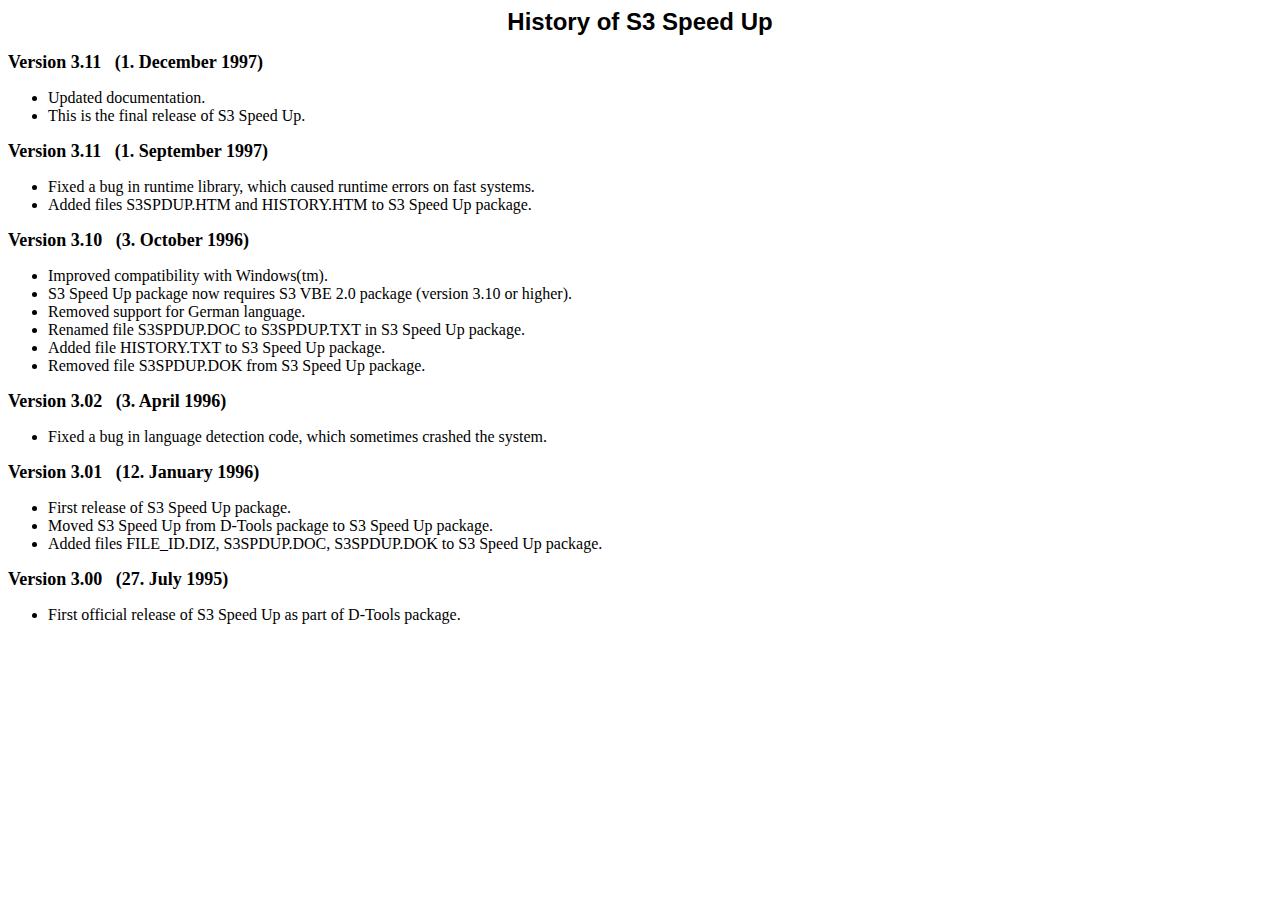
<file: data/games/roms/duke/S3SPDUP/HISTORY.HTM>
<html>

<head>

<title> History of S3 Speed Up </title>

<meta name="author" content="Dietmar Meschede">

<meta name="description" content="History of S3 Speed Up.  S3 Speed Up speeds up most banked VESA modes and VGA mode 13h (320x200x256) on S3 graphics cards.  S3 Speed Up requires S3 VBE/Core 2.0 (version 3.10 or higher).">

<meta name="keywords" content="Dietmar Meschede, S3 Speed Up, S3 VBE 2.0, S3 VBE/Core 2.0">

</head>

<body bgcolor="#FFFFFF">

<center>
<font face="arial" font size=+2> <b> History of S3 Speed Up </b> </font>
</center>

<p>

<font size=+1> <b> Version 3.11 &nbsp (1. December 1997) </b> </font> 

<ul>
<li> Updated documentation.
<li> This is the final release of S3 Speed Up.
</ul>

<font size=+1> <b> Version 3.11 &nbsp (1. September 1997) </b> </font> 

<ul>
<li> Fixed a bug in runtime library, which caused runtime errors on fast systems.
<li> Added files S3SPDUP.HTM and HISTORY.HTM to S3 Speed Up package.
</ul>

<font size=+1> <b> Version 3.10 &nbsp (3. October 1996) </b> </font>

<ul>
<li> Improved compatibility with Windows(tm).
<li> S3 Speed Up package now requires S3 VBE 2.0 package (version 3.10 or higher).
<li> Removed support for German language.
<li> Renamed file S3SPDUP.DOC to S3SPDUP.TXT in S3 Speed Up package.
<li> Added file HISTORY.TXT to S3 Speed Up package.
<li> Removed file S3SPDUP.DOK from S3 Speed Up package.
</ul>

<font size=+1> <b> Version 3.02 &nbsp (3. April 1996) </b> </font>

<ul>
<li> Fixed a bug in language detection code, which sometimes crashed the system.
</ul>

<font size=+1> <b> Version 3.01 &nbsp (12. January 1996) </b> </font>

<ul>
<li> First release of S3 Speed Up package.
<li> Moved S3 Speed Up from D-Tools package to S3 Speed Up package.
<li> Added files FILE_ID.DIZ, S3SPDUP.DOC, S3SPDUP.DOK to S3 Speed Up package.
</ul>

<font size=+1> <b> Version 3.00 &nbsp (27. July 1995) </b> </font>

<ul>
<li> First official release of S3 Speed Up as part of D-Tools package.
</ul>

</body>

</html>
</file>
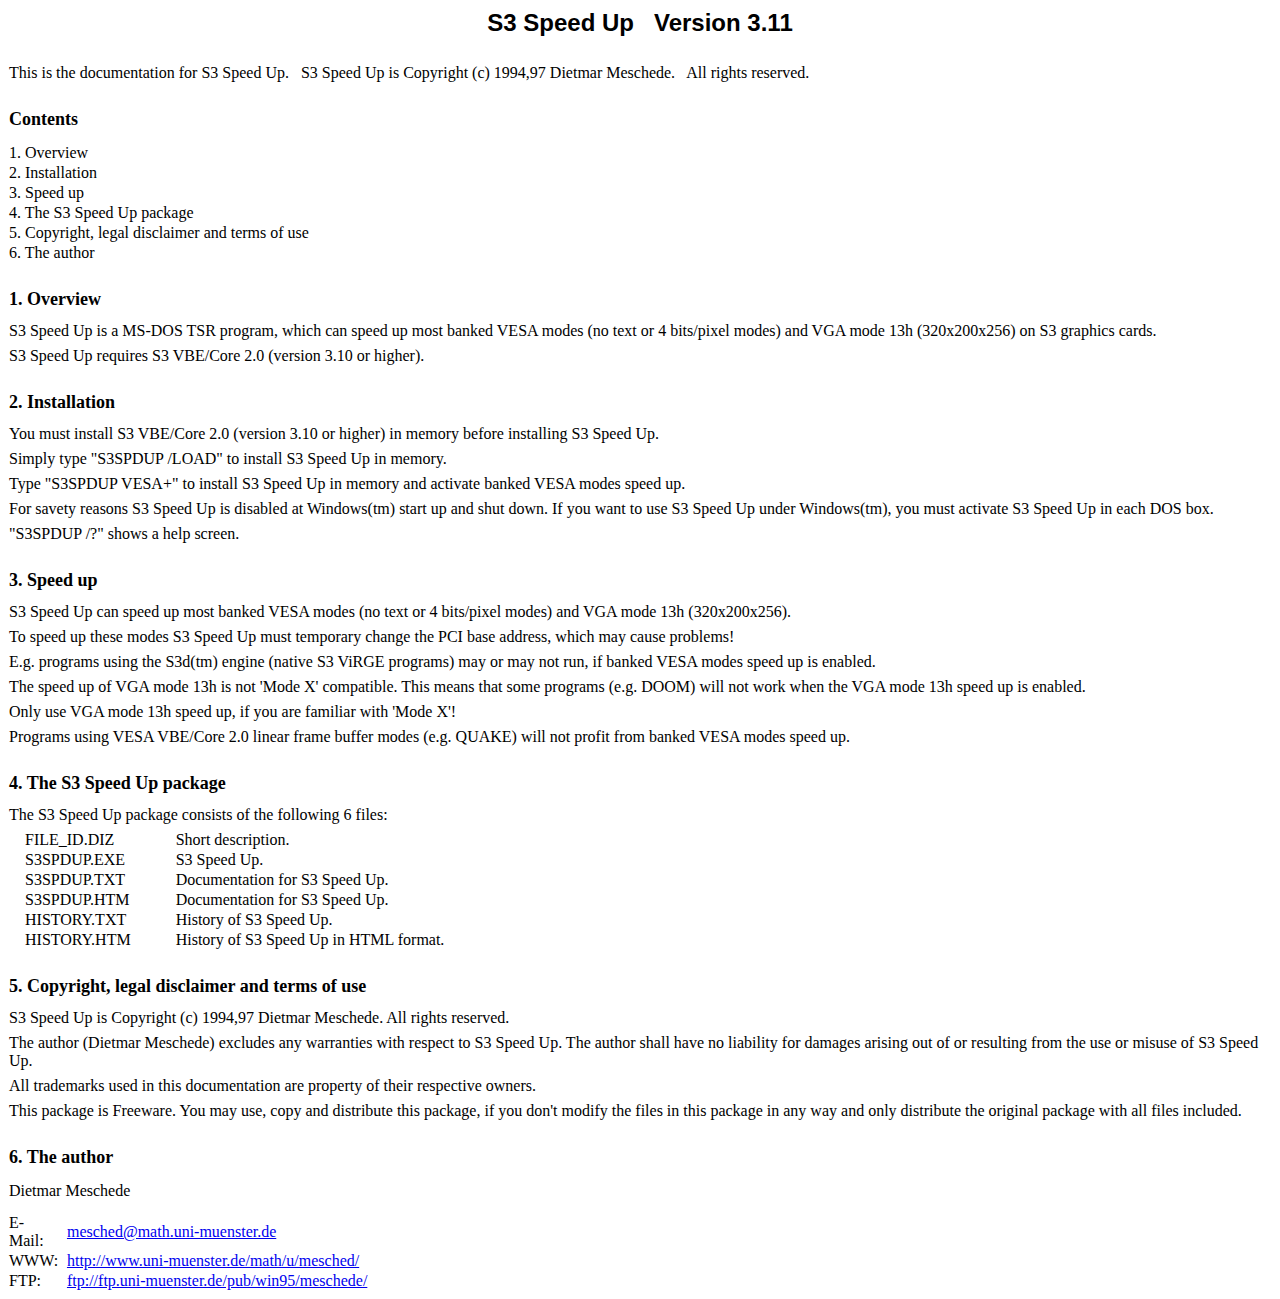
<file: data/games/roms/duke/S3SPDUP/S3SPDUP.HTM>
<html>

<head>

<title> S3 Speed Up  Version 3.11 </title>

<meta name="author" content="Dietmar Meschede">

<meta name="description" content="Documentation for S3 Speed Up.  S3 Speed Up speeds up most banked VESA modes and VGA mode 13h (320x200x256) on S3 graphics cards.  S3 Speed Up requires S3 VBE/Core 2.0 (version 3.10 or higher).">

<meta name="keywords" content="Dietmar Meschede, S3 Speed Up, S3 VBE 2.0, S3 VBE/Core 2.0">

</head>

<body bgcolor="#FFFFFF">

<table border=0 cellspacing=0 valign=top width=100%>

<tr> <td align=center> 
<font face="arial" font size=+2> <b> S3 Speed Up &nbsp Version 3.11 </b> </font>

<tr> <td height=25>

<tr> <td>
This is the documentation for S3 Speed Up. &nbsp S3 Speed Up is
Copyright (c) 1994,97 Dietmar Meschede. &nbsp All rights reserved.

<tr> <td height=25>

<tr> <td>
<font size=+1> <b> Contents </b> </font> 

<tr> <td height=10>

</table>

<table border=0 cellspacing=0 valign=top width=500>

<tr> <td width=500>
<tr> <td> 1. Overview
<tr> <td> 2. Installation
<tr> <td> 3. Speed up
<tr> <td> 4. The S3 Speed Up package
<tr> <td> 5. Copyright, legal disclaimer and terms of use
<tr> <td> 6. The author

</table>

<table border=0 cellspacing=0 valign=top width=100%>

<tr> <td height=25>

<tr> <td>
<font size=+1> <b> 1. Overview </b> </font>

<tr> <td height=10>

<tr> <td>
S3 Speed Up is a MS-DOS TSR program, which can speed up most banked VESA
modes (no text or 4 bits/pixel modes) and VGA mode 13h (320x200x256)
on S3 graphics cards.

<tr> <td height=5>

<tr> <td>
S3 Speed Up requires S3 VBE/Core 2.0 (version 3.10 or higher).

<tr> <td height=25>

<tr> <td>
<font size=+1> <b> 2. Installation </b> </font>

<tr> <td height=10>

<tr> <td>
You must install S3 VBE/Core 2.0 (version 3.10 or higher) in memory
before installing S3 Speed Up.

<tr> <td height=5>

<tr> <td>
Simply type "S3SPDUP /LOAD" to install S3 Speed Up in memory.

<tr> <td height=5>

<tr> <td>
Type "S3SPDUP VESA+" to install S3 Speed Up in memory and activate
banked VESA modes speed up.

<tr> <td height=5>

<tr> <td>
For savety reasons S3 Speed Up is disabled at Windows(tm) start up and
shut down.  If you want to use S3 Speed Up under Windows(tm), you must
activate S3 Speed Up in each DOS box.

<tr> <td height=5>

<tr> <td>
"S3SPDUP /?" shows a help screen.

<tr> <td height=25>

<tr> <td>
<font size=+1> <b> 3. Speed up </b> </font>

<tr> <td height=10>

<tr> <td>
S3 Speed Up can speed up most banked VESA modes (no text or
4 bits/pixel modes) and VGA mode 13h (320x200x256).

<tr> <td height=5>

<tr> <td>
To speed up these modes S3 Speed Up must temporary change the
PCI base address, which may cause problems!

<tr> <td height=5>

<tr> <td>
E.g. programs using the S3d(tm) engine (native S3 ViRGE programs)
may or may not run, if banked VESA modes speed up is enabled.

<tr> <td height=5>

<tr> <td>
The speed up of VGA mode 13h is not 'Mode X' compatible.  This means
that some programs (e.g. DOOM) will not work when the VGA mode 13h
speed up is enabled.

<tr> <td height=5>

<tr> <td>
Only use VGA mode 13h speed up, if you are familiar with 'Mode X'!

<tr> <td height=5>

<tr> <td>
Programs using VESA VBE/Core 2.0 linear frame buffer modes
(e.g. QUAKE) will not profit from banked VESA modes speed up.

<tr> <td height=25>

<tr> <td>
<font size=+1> <b> 4. The S3 Speed Up package </b> </font>

<tr> <td height=10>

<tr> <td>
The S3 Speed Up package consists of the following 6 files:

<tr> <td height=5>

</table>

<table border=0 cellspacing=0 valign=top width=500>

<tr> <td> &nbsp &nbsp FILE_ID.DIZ
<td> &nbsp &nbsp Short description. 
<tr> <td> &nbsp &nbsp S3SPDUP.EXE
<td> &nbsp &nbsp S3 Speed Up.
<tr> <td> &nbsp &nbsp S3SPDUP.TXT
<td> &nbsp &nbsp Documentation for S3 Speed Up.
<tr> <td> &nbsp &nbsp S3SPDUP.HTM
<td> &nbsp &nbsp Documentation for S3 Speed Up.
<tr> <td> &nbsp &nbsp HISTORY.TXT
<td> &nbsp &nbsp History of S3 Speed Up.
<tr> <td> &nbsp &nbsp HISTORY.HTM
<td> &nbsp &nbsp History of S3 Speed Up in HTML format.

</table>

<table border=0 cellspacing=0 valign=top width=100%>

<tr> <td height=25>

<tr> <td>
<font size=+1> <b> 5. Copyright, legal disclaimer and terms of use </b> </font>

<tr> <td height=10>

<tr> <td>
S3 Speed Up is Copyright (c) 1994,97 Dietmar Meschede.
All rights reserved.

<tr> <td height=5>

<tr> <td>
The author (Dietmar Meschede) excludes any warranties with respect to
S3 Speed Up.  The author shall have no liability for damages arising
out of or resulting from the use or misuse of S3 Speed Up.

<tr> <td height=5>

<tr> <td>
All trademarks used in this documentation are property of their respective
owners.

<tr> <td height=5>

<tr> <td>
This package is Freeware.  You may use, copy and distribute this
package, if you don't modify the files in this package in any way
and only distribute the original package with all files included.

<tr> <td height=25>

<tr> <td>
<font size=+1> <b> 6. The author </b> </font>

<tr> <td height=10>

</table>

<table border=0 cellspacing=0 valign=top width=500>

<tr> <td width=500>
<tr> <td> Dietmar Meschede
</table>

<table border=0 cellspacing=0 valign=top width=%100>

<tr> <td height=10>

</table>

<table border=0 cellspacing=0 valign=top width=500>

<tr> <td> <td width=5> <td width=450>
<tr> <td> E-Mail: <td> <td> <a href=mailto:mesched@math.uni-muenster.de>mesched@math.uni-muenster.de</a>
<tr> <td> WWW: <td> <td> <a href=http://www.uni-muenster.de/math/u/mesched/>http://www.uni-muenster.de/math/u/mesched/</a>
<tr> <td> FTP: <td> <td> <a href=ftp://ftp.uni-muenster.de/pub/win95/meschede/>ftp://ftp.uni-muenster.de/pub/win95/meschede/</a>

</table>

</body>

</html>
</file>
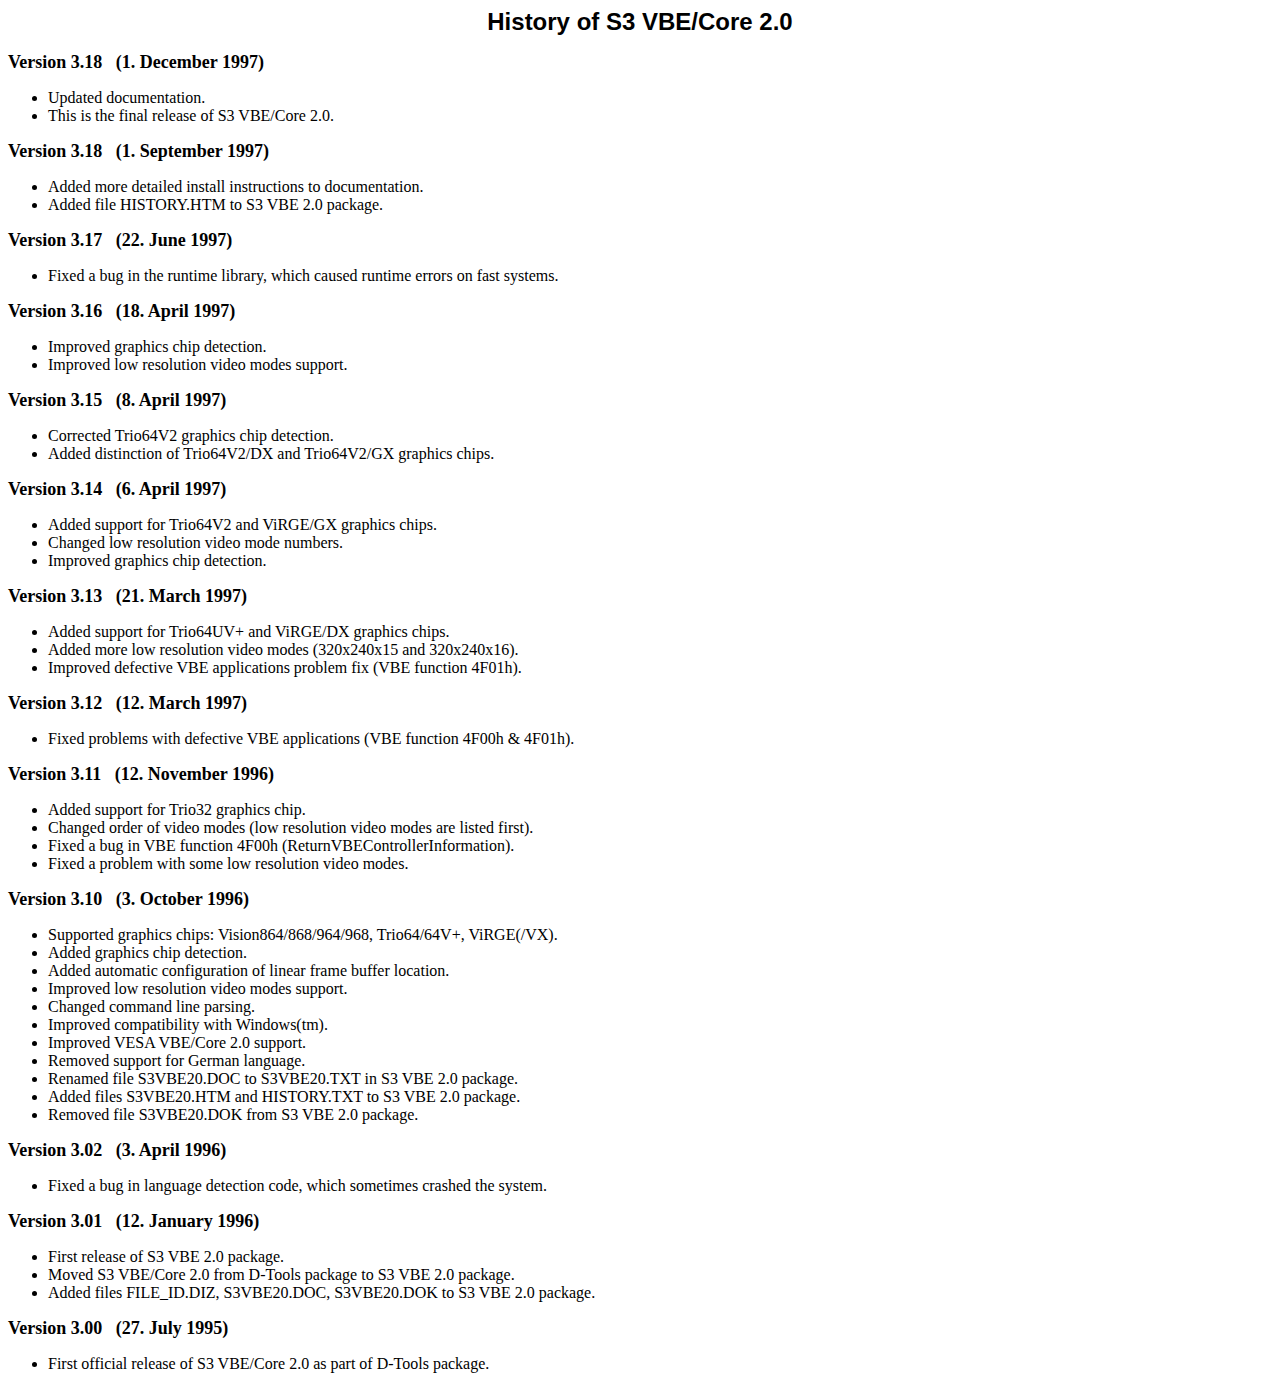
<file: data/games/roms/duke/S3VBE20/HISTORY.HTM>
<html>

<head>

<title> History of S3 VBE/Core 2.0 </title>

<meta name="author" content="Dietmar Meschede">

<meta name="description" content="History of S3 VBE/Core 2.0.  S3 VBE/Core 2.0 installs a VESA VBE/Core 2.0 for S3 graphics cards with a VESA VBE 1.2.">

<meta name="keywords" content="Dietmar Meschede, VESA 2.0, S3 VBE 2.0, S3 VBE/Core 2.0">

</head>

<body bgcolor="#FFFFFF">

<center>
<font face="arial" font size=+2> <b> History of S3 VBE/Core 2.0 </b> </font>
</center>

<p>

<font size=+1> <b> Version 3.18 &nbsp (1. December 1997) </b> </font> 

<ul>
<li> Updated documentation.
<li> This is the final release of S3 VBE/Core 2.0.
</ul>

<font size=+1> <b> Version 3.18 &nbsp (1. September 1997) </b> </font> 

<ul>
<li> Added more detailed install instructions to documentation.
<li> Added file HISTORY.HTM to S3 VBE 2.0 package.
</ul>

<font size=+1> <b> Version 3.17 &nbsp (22. June 1997) </b> </font> 

<ul>
<li> Fixed a bug in the runtime library, which caused runtime errors on fast systems.
</ul>

<font size=+1> <b> Version 3.16 &nbsp (18. April 1997) </b> </font>

<ul>
<li> Improved graphics chip detection.
<li> Improved low resolution video modes support.
</ul>

<font size=+1> <b> Version 3.15 &nbsp (8. April 1997) </b> </font>

<ul>
<li> Corrected Trio64V2 graphics chip detection.
<li> Added distinction of Trio64V2/DX and Trio64V2/GX graphics chips.
</ul>

<font size=+1> <b> Version 3.14 &nbsp (6. April 1997) </b> </font>

<ul>
<li> Added support for Trio64V2 and ViRGE/GX graphics chips.
<li> Changed low resolution video mode numbers.
<li> Improved graphics chip detection.
</ul>

<font size=+1> <b> Version 3.13 &nbsp (21. March 1997) </b> </font>

<ul>
<li> Added support for Trio64UV+ and ViRGE/DX graphics chips.
<li> Added more low resolution video modes (320x240x15 and 320x240x16).
<li> Improved defective VBE applications problem fix (VBE function 4F01h).
</ul>

<font size=+1> <b> Version 3.12 &nbsp (12. March 1997) </b> </font>

<ul>
<li> Fixed problems with defective VBE applications (VBE function 4F00h & 4F01h).
</ul>

<font size=+1> <b> Version 3.11 &nbsp (12. November 1996) </b> </font>

<ul>
<li> Added support for Trio32 graphics chip.
<li> Changed order of video modes (low resolution video modes are listed first).
<li> Fixed a bug in VBE function 4F00h (ReturnVBEControllerInformation).
<li> Fixed a problem with some low resolution video modes.
</ul>

<font size=+1> <b> Version 3.10 &nbsp (3. October 1996) </b> </font>

<ul>
<li> Supported graphics chips: Vision864/868/964/968, Trio64/64V+, ViRGE(/VX).
<li> Added graphics chip detection.
<li> Added automatic configuration of linear frame buffer location.
<li> Improved low resolution video modes support.
<li> Changed command line parsing.
<li> Improved compatibility with Windows(tm).
<li> Improved VESA VBE/Core 2.0 support.
<li> Removed support for German language.
<li> Renamed file S3VBE20.DOC to S3VBE20.TXT in S3 VBE 2.0 package.
<li> Added files S3VBE20.HTM and HISTORY.TXT to S3 VBE 2.0 package.
<li> Removed file S3VBE20.DOK from S3 VBE 2.0 package.
</ul>

<font size=+1> <b> Version 3.02 &nbsp (3. April 1996) </b> </font>

<ul>
<li> Fixed a bug in language detection code, which sometimes crashed the system.
</ul>

<font size=+1> <b> Version 3.01 &nbsp (12. January 1996) </b> </font>

<ul>
<li> First release of S3 VBE 2.0 package.
<li> Moved S3 VBE/Core 2.0 from D-Tools package to S3 VBE 2.0 package.
<li> Added files FILE_ID.DIZ, S3VBE20.DOC, S3VBE20.DOK to S3 VBE 2.0 package.
</ul>

<font size=+1> <b> Version 3.00 &nbsp (27. July 1995) </b> </font>

<ul>
<li> First official release of S3 VBE/Core 2.0 as part of D-Tools package.
</ul>

</body>

</html>
</file>
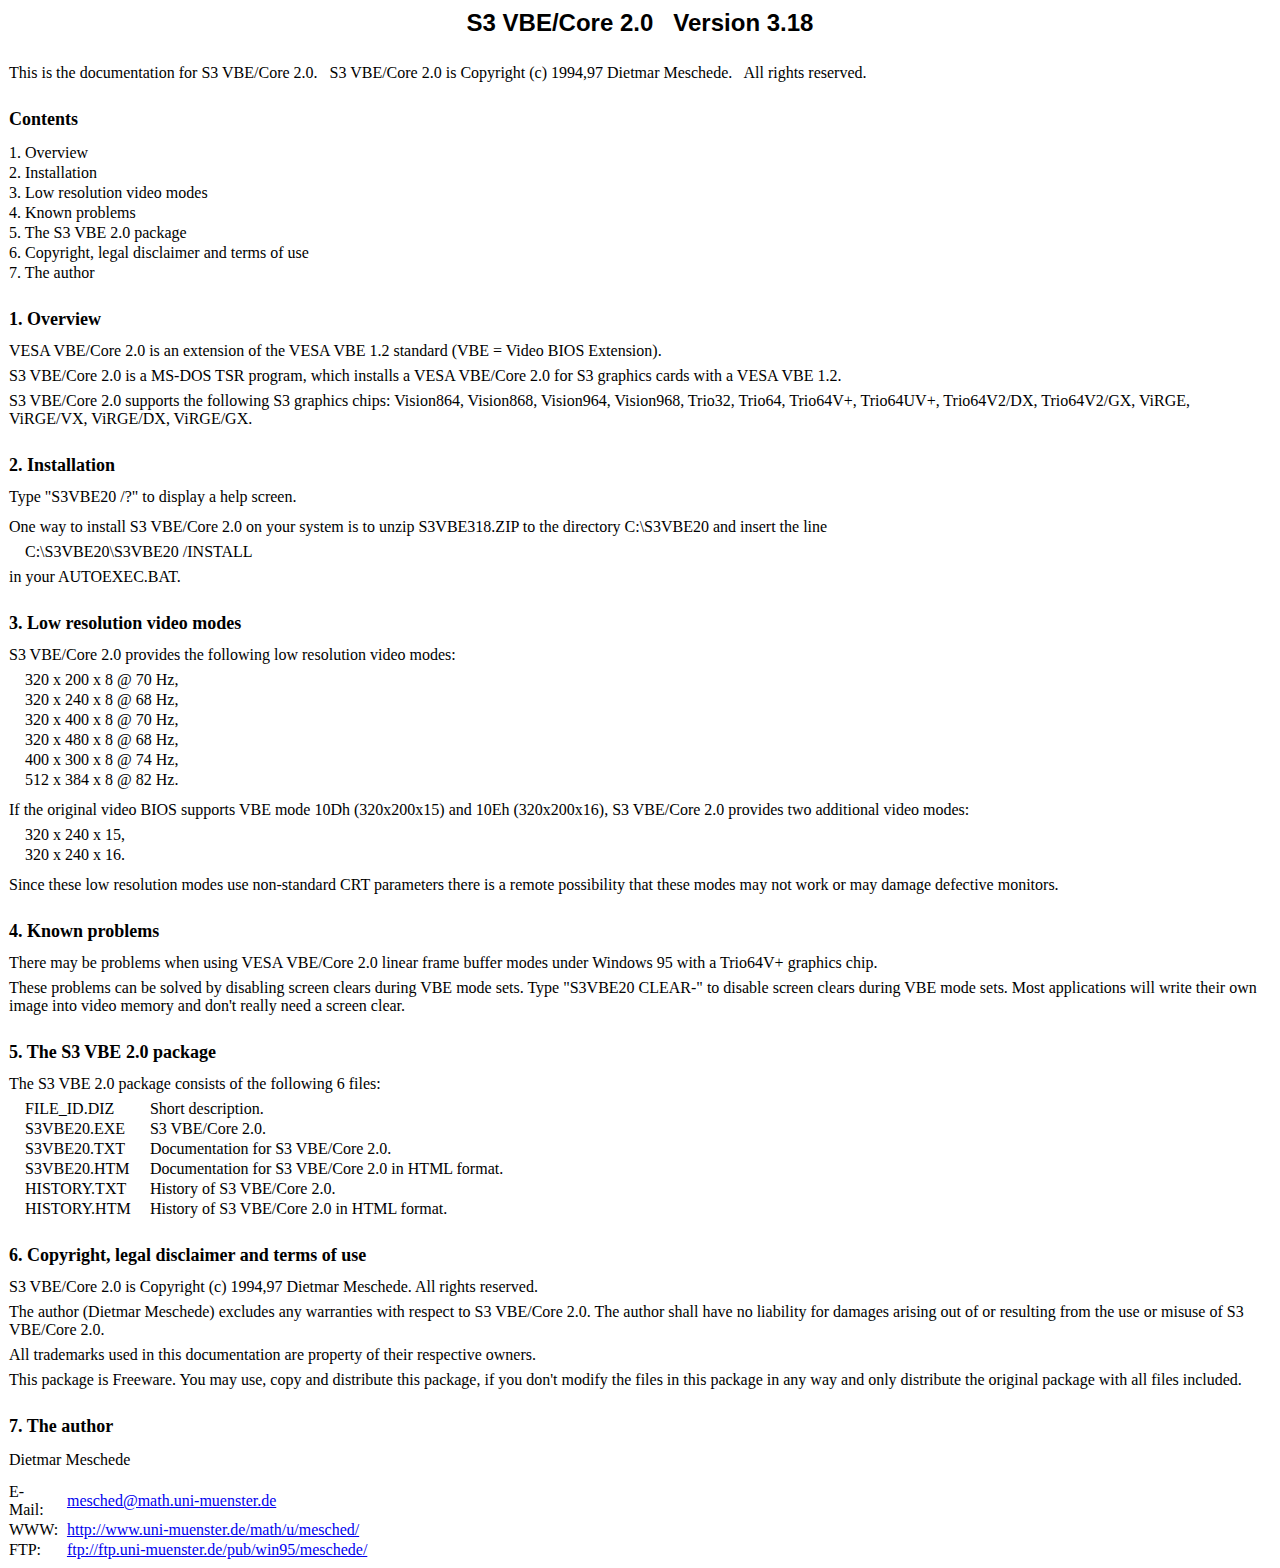
<file: data/games/roms/duke/S3VBE20/S3VBE20.HTM>
<html>

<head>

<title> S3 VBE/Core 2.0  Version 3.18 </title>

<meta name="author" content="Dietmar Meschede">

<meta name="description" content="Documentation for S3 VBE/Core 2.0.  S3 VBE/Core 2.0 installs a VESA VBE/Core 2.0 for S3 graphics cards with a VESA VBE 1.2.">

<meta name="keywords" content="Dietmar Meschede, VESA 2.0, S3 VBE 2.0, S3 VBE/Core 2.0">

</head>

<body bgcolor="#FFFFFF">

<table border=0 cellspacing=0 valign=top width=100%>

<tr> <td align=center> 
<font face="arial" font size=+2> <b> S3 VBE/Core 2.0 &nbsp Version 3.18 </b> </font>

<tr> <td height=25>

<tr> <td>
This is the documentation for S3 VBE/Core 2.0. &nbsp S3 VBE/Core 2.0 is
Copyright (c) 1994,97 Dietmar Meschede. &nbsp All rights reserved.

<tr> <td height=25>

<tr> <td>
<font size=+1> <b> Contents </b> </font> 

<tr> <td height=10>

</table>

<table border=0 cellspacing=0 valign=top width=500>

<tr> <td width=500>
<tr> <td> 1. Overview
<tr> <td> 2. Installation
<tr> <td> 3. Low resolution video modes
<tr> <td> 4. Known problems
<tr> <td> 5. The S3 VBE 2.0 package
<tr> <td> 6. Copyright, legal disclaimer and terms of use
<tr> <td> 7. The author

</table>

<table border=0 cellspacing=0 valign=top width=100%>

<tr> <td height=25>

<tr> <td>
<font size=+1> <b> 1. Overview </b> </font>

<tr> <td height=10>

<tr> <td>
VESA VBE/Core 2.0 is an extension of the VESA VBE 1.2 standard
(VBE = Video BIOS Extension).

<tr> <td height=5>

<tr> <td>
S3 VBE/Core 2.0 is a MS-DOS TSR program, which installs a VESA VBE/Core 2.0
for S3 graphics cards with a VESA VBE 1.2.

<tr> <td height=5>

<tr> <td>
S3 VBE/Core 2.0 supports the following S3 graphics chips:
Vision864, Vision868, Vision964, Vision968, Trio32, Trio64, Trio64V+,
Trio64UV+, Trio64V2/DX, Trio64V2/GX, ViRGE, ViRGE/VX, ViRGE/DX, ViRGE/GX.

<tr> <td height=25>

<tr> <td>
<font size=+1> <b> 2. Installation </b> </font>

<tr> <td height=10>

<tr> <td>
Type "S3VBE20 /?" to display a help screen.

<tr> <td height=10>

<tr> <td>
One way to install S3 VBE/Core 2.0 on your system is to unzip S3VBE318.ZIP
to the directory C:\S3VBE20  and insert the line

<tr> <td height=5>

</table>

<table border=0 cellspacing=0 valign=top width=500>

<tr> <td>
&nbsp &nbsp C:\S3VBE20\S3VBE20 /INSTALL <br>

</table>

<table border=0 cellspacing=0 valign=top width=100%>

<tr> <td height=5>

<tr> <td>
in your AUTOEXEC.BAT.

<tr> <td height=25>

<tr> <td>
<font size=+1> <b> 3. Low resolution video modes </b> </font>

<tr> <td height=10>

<tr> <td>
S3 VBE/Core 2.0 provides the following low resolution video modes:

<tr> <td height=5>

</table>

<table border=0 cellspacing=0 valign=top width=500>

<tr> <td> &nbsp &nbsp 320 x 200 x 8 @ 70 Hz,
<tr> <td> &nbsp &nbsp 320 x 240 x 8 @ 68 Hz,
<tr> <td> &nbsp &nbsp 320 x 400 x 8 @ 70 Hz,
<tr> <td> &nbsp &nbsp 320 x 480 x 8 @ 68 Hz,
<tr> <td> &nbsp &nbsp 400 x 300 x 8 @ 74 Hz,
<tr> <td> &nbsp &nbsp 512 x 384 x 8 @ 82 Hz.

</table>

<table border=0 cellspacing=0 valign=top width=100%>

<tr> <td height=10>

<tr> <td>
If the original video BIOS supports VBE mode 10Dh (320x200x15) and 10Eh
(320x200x16), S3 VBE/Core 2.0 provides two additional video modes:

<tr> <td height=5>

</table>

<table border=0 cellspacing=0 valign=top width=500>

<tr> <td> &nbsp &nbsp 320 x 240 x 15,
<tr> <td> &nbsp &nbsp 320 x 240 x 16.

</table>

<table border=0 cellspacing=0 valign=top width=100%>

<tr> <td height=10>

<tr> <td>
Since these low resolution modes use non-standard CRT parameters
there is a remote possibility that these modes may not work or
may damage defective monitors.

<tr> <td height=25>

<tr> <td>
<font size=+1> <b> 4. Known problems </b> </font>

<tr> <td height=10>

<tr> <td>
There may be problems when using VESA VBE/Core 2.0 linear frame
buffer modes under Windows 95 with a Trio64V+ graphics chip.

<tr> <td height=5>

<tr> <td>
These problems can be solved by disabling screen clears during
VBE mode sets.  Type "S3VBE20 CLEAR-" to disable screen clears
during VBE mode sets.  Most applications will write their own
image into video memory and don't really need a screen clear.

<tr> <td height=25>

<tr> <td>
<font size=+1> <b> 5. The S3 VBE 2.0 package </b> </font>

<tr> <td height=10>

<tr> <td>
The S3 VBE 2.0 package consists of the following 6 files:

<tr> <td height=5>

</table>

<table border=0 cellspacing=0 valign=top width=500>

<tr> <td> &nbsp &nbsp FILE_ID.DIZ
<td> &nbsp &nbsp Short description. 
<tr> <td> &nbsp &nbsp S3VBE20.EXE
<td> &nbsp &nbsp S3 VBE/Core 2.0.
<tr> <td> &nbsp &nbsp S3VBE20.TXT
<td> &nbsp &nbsp Documentation for S3 VBE/Core 2.0.
<tr> <td> &nbsp &nbsp S3VBE20.HTM
<td> &nbsp &nbsp Documentation for S3 VBE/Core 2.0 in HTML format.
<tr> <td> &nbsp &nbsp HISTORY.TXT
<td> &nbsp &nbsp History of S3 VBE/Core 2.0.
<tr> <td> &nbsp &nbsp HISTORY.HTM
<td> &nbsp &nbsp History of S3 VBE/Core 2.0 in HTML format.

</table>

<table border=0 cellspacing=0 valign=top width=100%>

<tr> <td height=25>

<tr> <td>
<font size=+1> <b> 6. Copyright, legal disclaimer and terms of use </b> </font>

<tr> <td height=10>

<tr> <td>
S3 VBE/Core 2.0 is Copyright (c) 1994,97 Dietmar Meschede.
All rights reserved.

<tr> <td height=5>

<tr> <td>
The author (Dietmar Meschede) excludes any warranties with respect to
S3 VBE/Core 2.0.  The author shall have no liability for damages arising
out of or resulting from the use or misuse of S3 VBE/Core 2.0.

<tr> <td height=5>

<tr> <td>
All trademarks used in this documentation are property of their respective
owners.

<tr> <td height=5>

<tr> <td>
This package is Freeware.  You may use, copy and distribute this
package, if you don't modify the files in this package in any way
and only distribute the original package with all files included.

<tr> <td height=25>

<tr> <td>
<font size=+1> <b> 7. The author </b> </font>

<tr> <td height=10>

</table>

<table border=0 cellspacing=0 valign=top width=500>

<tr> <td width=500>
<tr> <td> Dietmar Meschede

</table>

<table border=0 cellspacing=0 valign=top width=%100>

<tr> <td height=10>

</table>

<table border=0 cellspacing=0 valign=top width=500>

<tr> <td> <td width=5> <td width=450>
<tr> <td> E-Mail: <td> <td> <a href=mailto:mesched@math.uni-muenster.de>mesched@math.uni-muenster.de</a>
<tr> <td> WWW: <td> <td> <a href=http://www.uni-muenster.de/math/u/mesched/>http://www.uni-muenster.de/math/u/mesched/</a>
<tr> <td> FTP: <td> <td> <a href=ftp://ftp.uni-muenster.de/pub/win95/meschede/>ftp://ftp.uni-muenster.de/pub/win95/meschede/</a>

</table>

</body>

</html>
</file>
